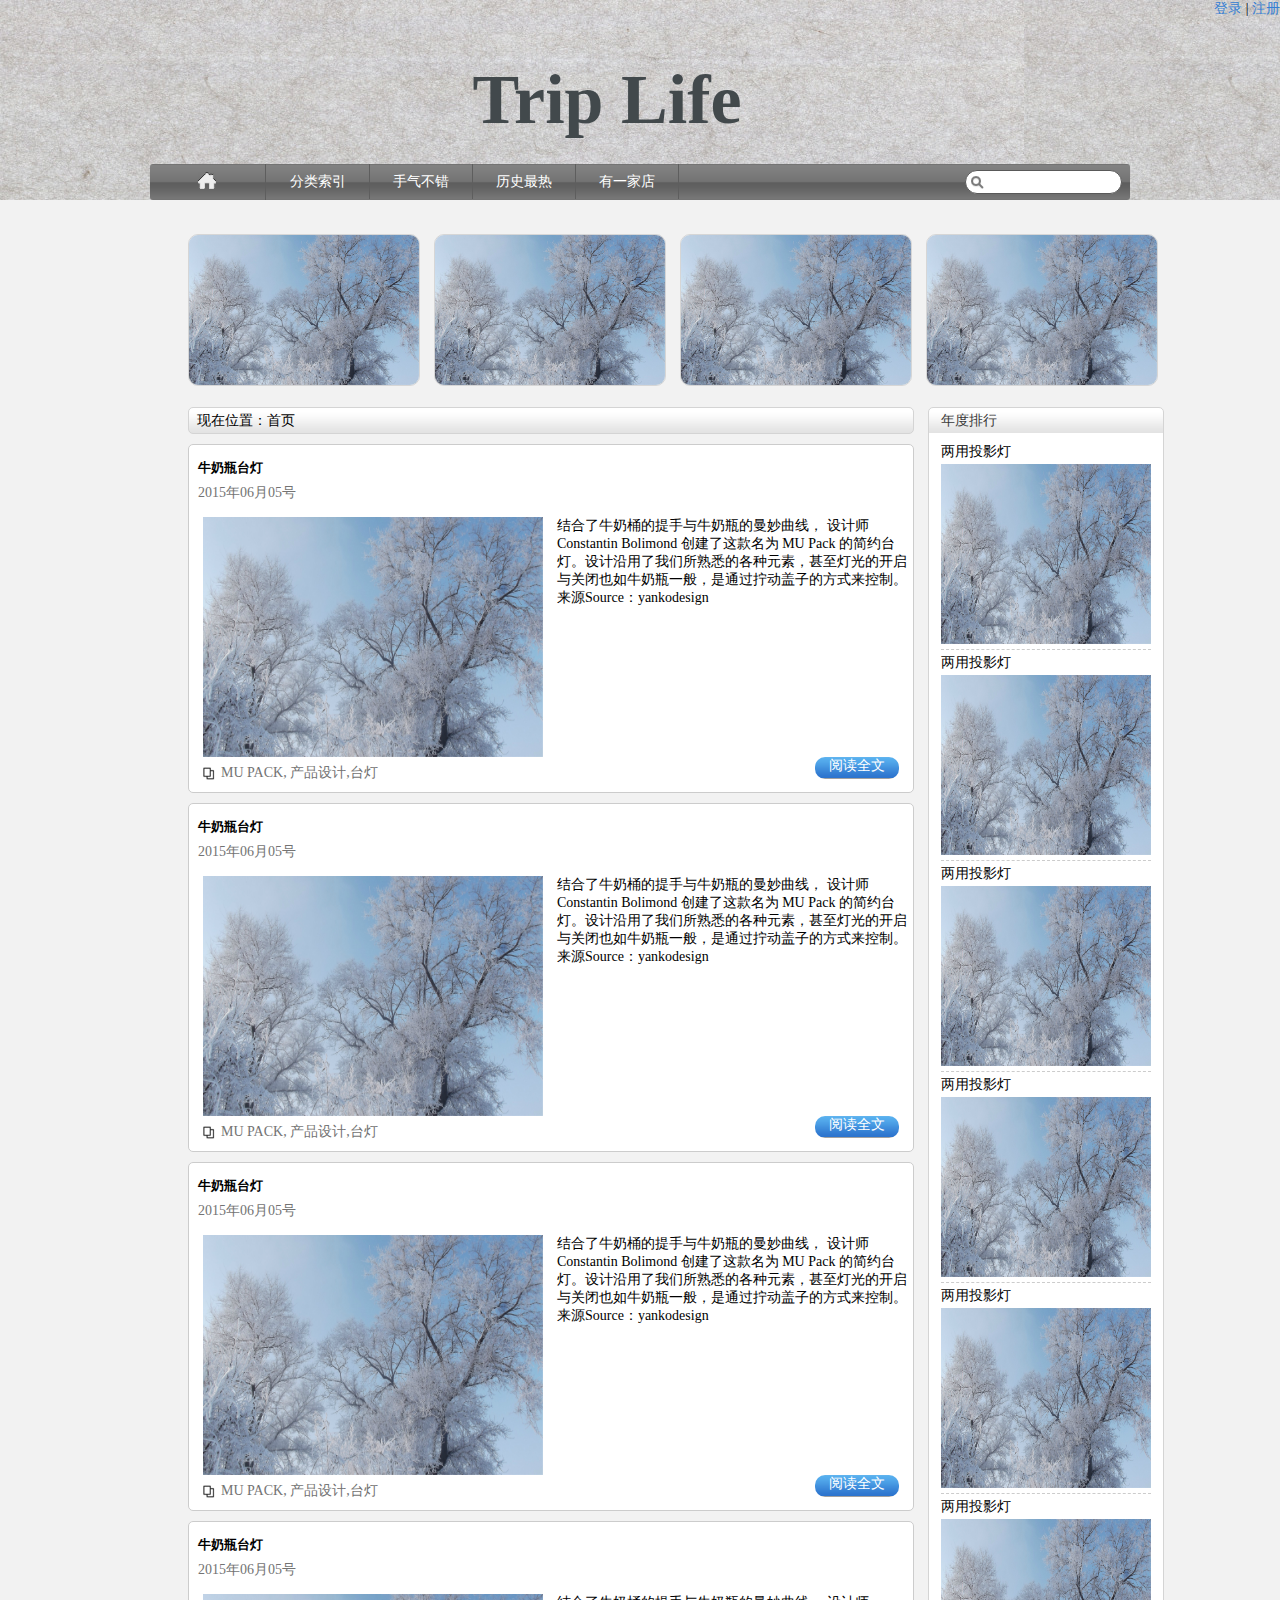
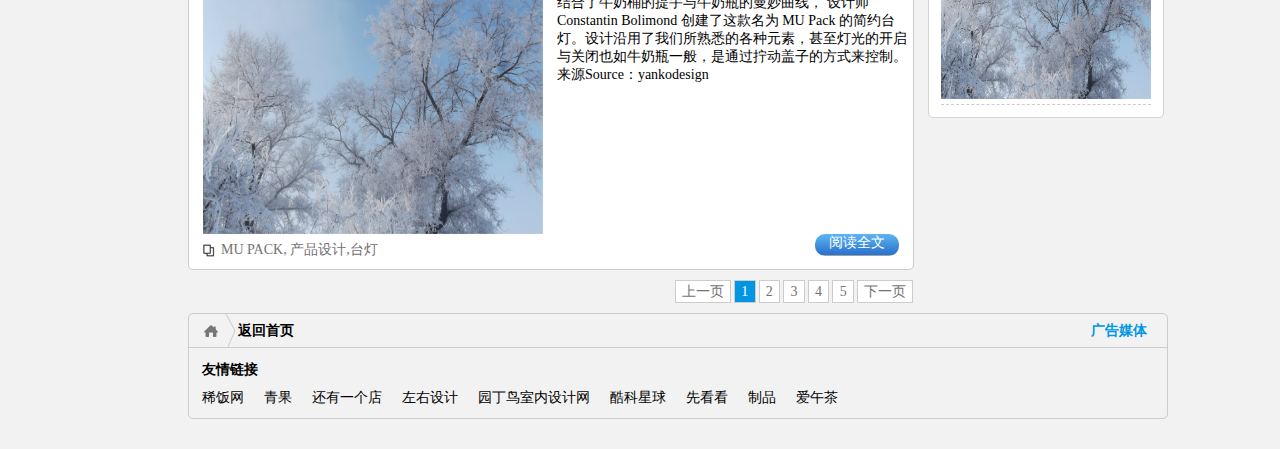
<file: index.html>
<!doctype html>
<html lang="en">
<head>
	<meta charset="UTF-8">
	<title>trip life</title>
	<link rel="stylesheet" href="css/style.css">
	<link rel="stylesheet" href="css/reset.css">
	<link rel="shortcut icon" href="img/trip life.ico">
	<script src="./js/downMenu.js"></script>
	<script>
		window.onload = function(){
			var oUl = document.getElementById('pagenavi');
			var aLi = oUl.getElementsByTagName('li');
			for(var i=1;i<aLi.length-1;i++){
				aLi[i].index = i;
				aLi[i].onclick = function(){
					for(var j=1;j<aLi.length-1;j++){
						aLi[j].innerHTML = '<a href="#">'+ j +'</a>';
						aLi[j].className = 'page-numbers';
					}
					this.innerHTML = this.index;
					aLi[this.index].className = 'page-numbers current';
				}
			}
		}
	</script>
</head>
<body>
	<div id="header">
		<div id="login_register" class="login_register">
			<a href="login.html">登录</a> |
			<a href="register.html">注册</a>
		</div>
		<h1>Trip Life</h1>
		<div class="banner">
			<div class="banner_first">
				<a href="index.html" ></a>
			</div>
			<ul id="banner_container">
				<li onmouseover="displaySubMenu(this)" onmouseout="hideSubMenu(this)" class="banner_container_li">
					<a class="banner_menu_pro" href="#">分类索引</a>
					<ul>
						<li onmouseover="displaySubMenu(this)" onmouseout="hideSubMenu(this)">
							<a href="">品质生活</a>
							<ul>
								<li><a href="#">美好家居</a></li>
								<li><a href="#">建筑大观</a></li>
								<li><a href="#">科技数码</a></li>
							</ul>
						</li>
						<li onmouseover="displaySubMenu(this)" onmouseout="hideSubMenu(this)">
							<a href="">设计美学</a>
							<ul style="top:32px">
								<li><a href="#">工业设计</a></li>
								<li><a href="#">平面设计</a></li>
								<li><a href="#">精美包装</a></li>
								<li><a href="#">创意广告</a></li>
							</ul>
						</li>
						<li onmouseover="displaySubMenu(this)" onmouseout="hideSubMenu(this)">
							<a href="">艺术创作</a>
							<ul style="top:64px">
								<li><a href="#">艺术作品</a></li>
								<li><a href="#">视觉影像</a></li>
							</ul>
						</li>
						<li><a href="">奇趣发现</a></li>
					</ul>
				</li>
				<li class="banner_container_li">
					<a href="#">手气不错</a>
				</li>
				<li class="banner_container_li">
					<a href="#">历史最热</a>
				</li>
				<li class="banner_container_li">
					<a href="#">有一家店</a>
				</li>
			</ul>
			<div class="banner_searcher">
				<form action="index.html" method="">
					<input type="text" id="search" class="form_style" name="search" />
					<input type="submit" id="go" value="" onclick="" />
				</form>
			</div>
		</div>
	</div>
	<ul id="hot_img">
		<li class="hot_img_contain" onmouseover="displaySubMenu(this)" onmouseout="hideSubMenu(this)">
			<a href="#">
				<img src="./img/hot_img1.jpeg" alt="" class="hot_img1">
			</a>
			<ul>
				<li>天凉好个秋</li>
			</ul>
		</li>
		<li class="hot_img_contain"  onmouseover="displaySubMenu(this)" onmouseout="hideSubMenu(this)">
			<a href="#">
				<img src="./img/hot_img1.jpeg" alt="" class="hot_img1">
			</a>
			<ul>
				<li>天凉好个秋</li>
			</ul>
		</li>
		<li class="hot_img_contain"  onmouseover="displaySubMenu(this)" onmouseout="hideSubMenu(this)">
			<a href="#">
				<img src="./img/hot_img1.jpeg" alt="" class="hot_img1">
			</a>
			<ul>
				<li>天凉好个秋</li>
			</ul>
		</li>
		<li class="hot_img_contain"  onmouseover="displaySubMenu(this)" onmouseout="hideSubMenu(this)">
			<a href="#">
				<img src="./img/hot_img1.jpeg" alt="" class="hot_img1">
			</a>
			<ul>
				<li>天凉好个秋</li>
			</ul>
		</li>
	</ul>
	<div id="wrap" class="clear">
		<div id="left_contain" class="clear">
			<div id="nav">
			现在位置：<a href="index.html">首页</a>
			</div>
			<ul id="container">
				<li>
					<h5>牛奶瓶台灯</h5>
					<span id="date">2015年06月05号</span>
					<div class="container_wrap">
						<a class="container_img">
							<img src="./img/hot_img1.jpeg" alt="">
						</a>
						<p>
						结合了牛奶桶的提手与牛奶瓶的曼妙曲线， 设计师 Constantin Bolimond 创建了这款名为 MU Pack 的简约台灯。设计沿用了我们所熟悉的各种元素，甚至灯光的开启与关闭也如牛奶瓶一般，是通过拧动盖子的方式来控制。 来源Source：yankodesign
						</p>
						<span>
							<a href="#">MU PACK</a>,
							<a href="#">产品设计</a>,<a href="">台灯</a>
						</span>
						<a href="tagPage.html" class="container_button">阅读全文</a>
					</div>
				</li>
				<li>
					<h5>牛奶瓶台灯</h5>
					<span id="date">2015年06月05号</span>
					<div class="container_wrap">
						<a class="container_img">
							<img src="./img/hot_img1.jpeg" alt="">
						</a>
						<p>
						结合了牛奶桶的提手与牛奶瓶的曼妙曲线， 设计师 Constantin Bolimond 创建了这款名为 MU Pack 的简约台灯。设计沿用了我们所熟悉的各种元素，甚至灯光的开启与关闭也如牛奶瓶一般，是通过拧动盖子的方式来控制。 来源Source：yankodesign
						</p>
						<span>
							<a href="#">MU PACK</a>,
							<a href="#">产品设计</a>,<a href="">台灯</a>
						</span>
						<a href="tagPage.html" class="container_button">阅读全文</a>
					</div>
				</li>
				<li>
					<h5>牛奶瓶台灯</h5>
					<span id="date">2015年06月05号</span>
					<div class="container_wrap">
						<a class="container_img">
							<img src="./img/hot_img1.jpeg" alt="">
						</a>
						<p>
						结合了牛奶桶的提手与牛奶瓶的曼妙曲线， 设计师 Constantin Bolimond 创建了这款名为 MU Pack 的简约台灯。设计沿用了我们所熟悉的各种元素，甚至灯光的开启与关闭也如牛奶瓶一般，是通过拧动盖子的方式来控制。 来源Source：yankodesign
						</p>
						<span>
							<a href="#">MU PACK</a>,
							<a href="#">产品设计</a>,<a href="">台灯</a>
						</span>
						<a href="tagPage.html" class="container_button">阅读全文</a>
					</div>
				</li>
				<li>
					<h5>牛奶瓶台灯</h5>
					<span id="date">2015年06月05号</span>
					<div class="container_wrap">
						<a class="container_img">
							<img src="./img/hot_img1.jpeg" alt="">
						</a>
						<p>
						结合了牛奶桶的提手与牛奶瓶的曼妙曲线， 设计师 Constantin Bolimond 创建了这款名为 MU Pack 的简约台灯。设计沿用了我们所熟悉的各种元素，甚至灯光的开启与关闭也如牛奶瓶一般，是通过拧动盖子的方式来控制。 来源Source：yankodesign
						</p>
						<span>
							<a href="#">MU PACK</a>,
							<a href="#">产品设计</a>,<a href="">台灯</a>
						</span>
						<a href="tagPage.html" class="container_button">阅读全文</a>
					</div>
				</li>	
			</ul>
			<ul class="pagenavi" id="pagenavi">
				<li><a href="#">上一页</a></li>
				<li class="page-numbers current">1</li>
				<li class="page-numbers"><a href="#">2</a></li>
				<li class="page-numbers"><a href="#">3</a></li>
				<li class="page-numbers"><a href="#">4</a></li>
				<li class="page-numbers"><a href="#">5</a></li>
				<li><a href="#">下一页</a>
				</li>
			</ul>
		</div>
		
		<div id="sidebar">
			<div class="sidebar_top">
				<h3>年度排行</h3>
				<ul>
					<li>
						<a href="">两用投影灯</a>
						<img src="./img/hot_img1.jpeg" alt="">
					</li>
					<li>
						<a href="">两用投影灯</a>
						<img src="./img/hot_img1.jpeg" alt="">
					</li>
					<li>
						<a href="">两用投影灯</a>
						<img src="./img/hot_img1.jpeg" alt="">
					</li>
					<li>
						<a href="">两用投影灯</a>
						<img src="./img/hot_img1.jpeg" alt="">
					</li>
					<li>
						<a href="">两用投影灯</a>
						<img src="./img/hot_img1.jpeg" alt="">
					</li>
					<li>
						<a href="">两用投影灯</a>
						<img src="./img/hot_img1.jpeg" alt="">
					</li>
				</ul>
			</div>
		</div>
	</div>
	<div id="footer">
		<div class="footer_top">
			<a href="index.html">返回首页</a>
			<a class="ad" href="#">广告媒体</a>
		</div>
		<div class="footer_middle">
			<h3>友情链接</h3>
			<ul>
				<li><a href="http://www.seefan.cn/">稀饭网</a></li>
				<li><a href="http://qng.im/">青果</a></li>
				<li><a href="http://hshsy.taobao.com/">还有一个店</a></li>
				<li><a href="http://www.hsh.name/">左右设计</a></li>
				<li><a href="http://www.ydniao.com/">园丁鸟室内设计网</a></li>
				<li><a href="http://coak.cn/">酷科星球</a></li>
				<li><a href="http://www.xiankankan.com/">先看看</a></li>
				<li><a href="http://www.xxlifexx.com/">制品</a></li>
				<li><a href="http://www.iwucha.com/">爱午茶</a></li>
			</ul>
		</div>
	</div>
</body>
</html>
</file>
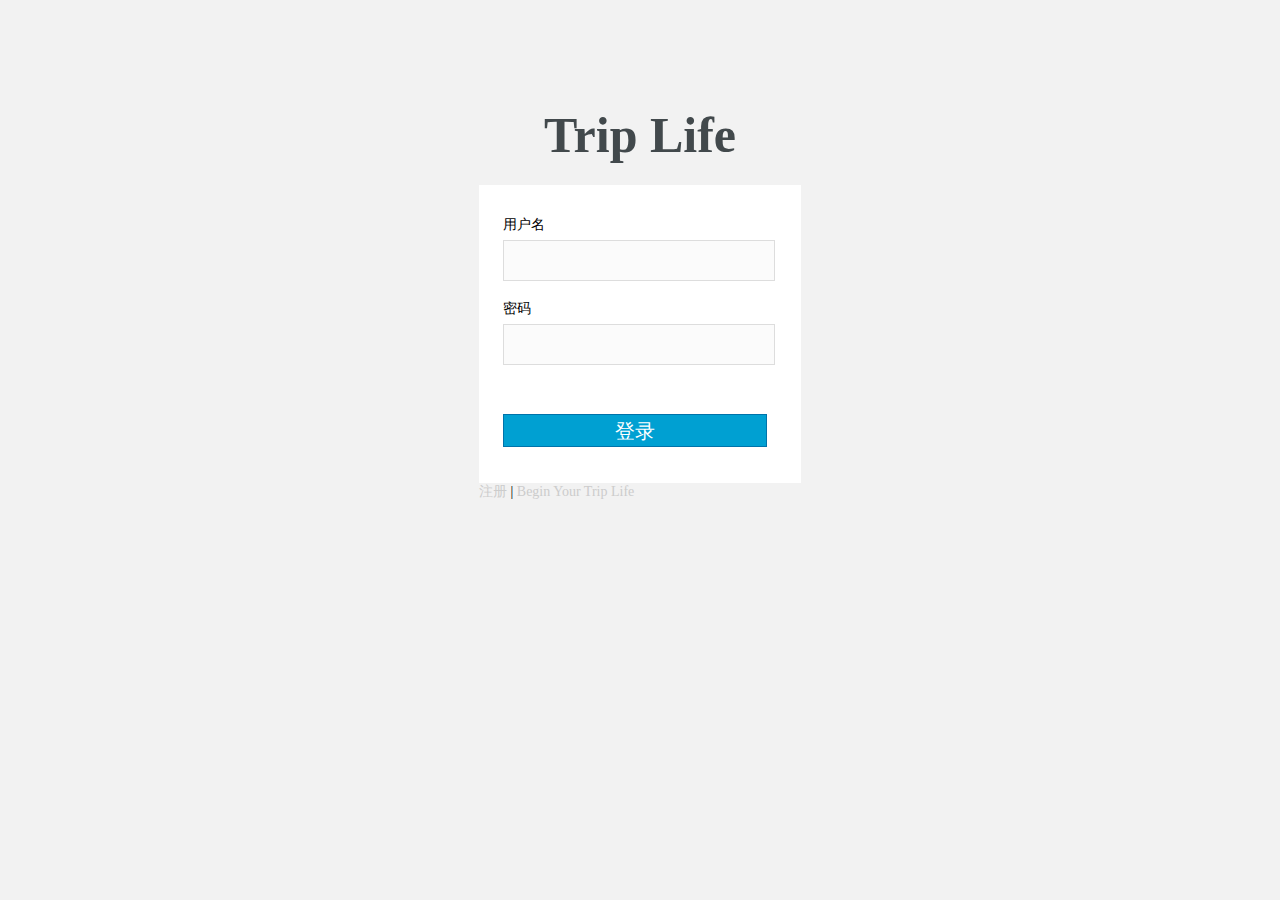
<file: login.html>
<!doctype html>
<html lang="en">
<head>
	<meta charset="UTF-8">
	<title>Trip Life>登录表单</title>
	<link rel="stylesheet" href="css/login.css">
	<link rel="stylesheet" href="css/reset.css">
</head>
<body>
	<div id="login">
		<h1>Trip Life</h1>
		<div class="login_form">
			<form action="" method="">
				<span>用户名</span>
				<input type="text" name="username" value size="20">
				<span>密码</span>
				<input type="password" name="password">
				<input class="submit" type="submit" value="登录" name="login">
			</form>
		</div>
		<div class="footer">
			<a href="register.html">注册</a> |
			<a href="index.html">Begin Your Trip Life</a>
		</div>
	</div>
</body>
</html>
</file>
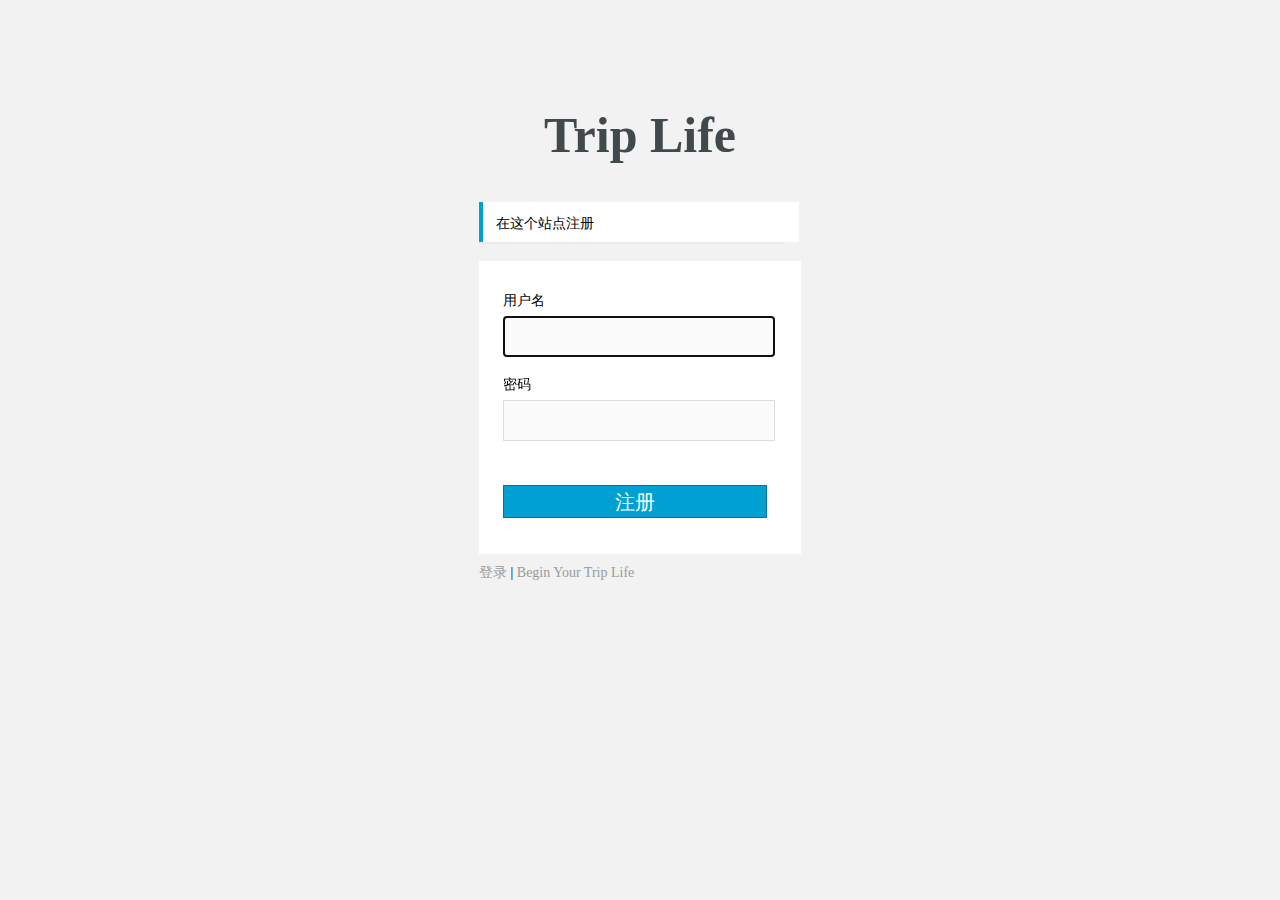
<file: register.html>
<!doctype html>
<html lang="en">
<head>
	<meta charset="UTF-8">
	<title>Trip Life>注册表单</title>
	<link rel="stylesheet" href="css/register.css">
	<link rel="stylesheet" href="css/reset.css">
	<script>
		window.onload = function(){
			var oDiv = document.getElementById('caption');
			var oSpan = oDiv.getElementsByTagName('span')[0];
			var aInput = document.getElementsByTagName('input');
			aInput[0].focus();
			aInput[2].onclick = function(){
				if(aInput[0].value == '' && aInput[1].value == ''){
					oSpan.innerHTML = "请输入用户名，密码";
					oSpan.style.color = 'red';
				}else if(aInput[0].value != '' && aInput[1].value == ''){
					oSpan.innerHTML = "请输入密码";
					oSpan.style.color = 'red';
				}else if(aInput[0].value == '' && aInput[1].value != ''){
					oSpan.innerHTML = "请输入用户名";
					oSpan.style.color = 'red';
				}
			}
		}
	</script>
</head>
<body>
	<div id="register">
		<h1>Trip Life</h1>
		<div id="caption">
			<span>在这个站点注册</span>
		</div>
		<div class="register_form">
			<form action="" method="">
				<span>用户名</span>
				<input type="text" name="username">
				<span>密码</span>
				<input type="password" name="password" />
				<input class="submit" type="button" value="注册" name="register" />
			</form>
		</div>
		<div class="footer">
			<a href="login.html">登录</a> |
			<a href="index.html">Begin Your Trip Life</a>
		</div>
	</div>
</body>
</html>
</file>
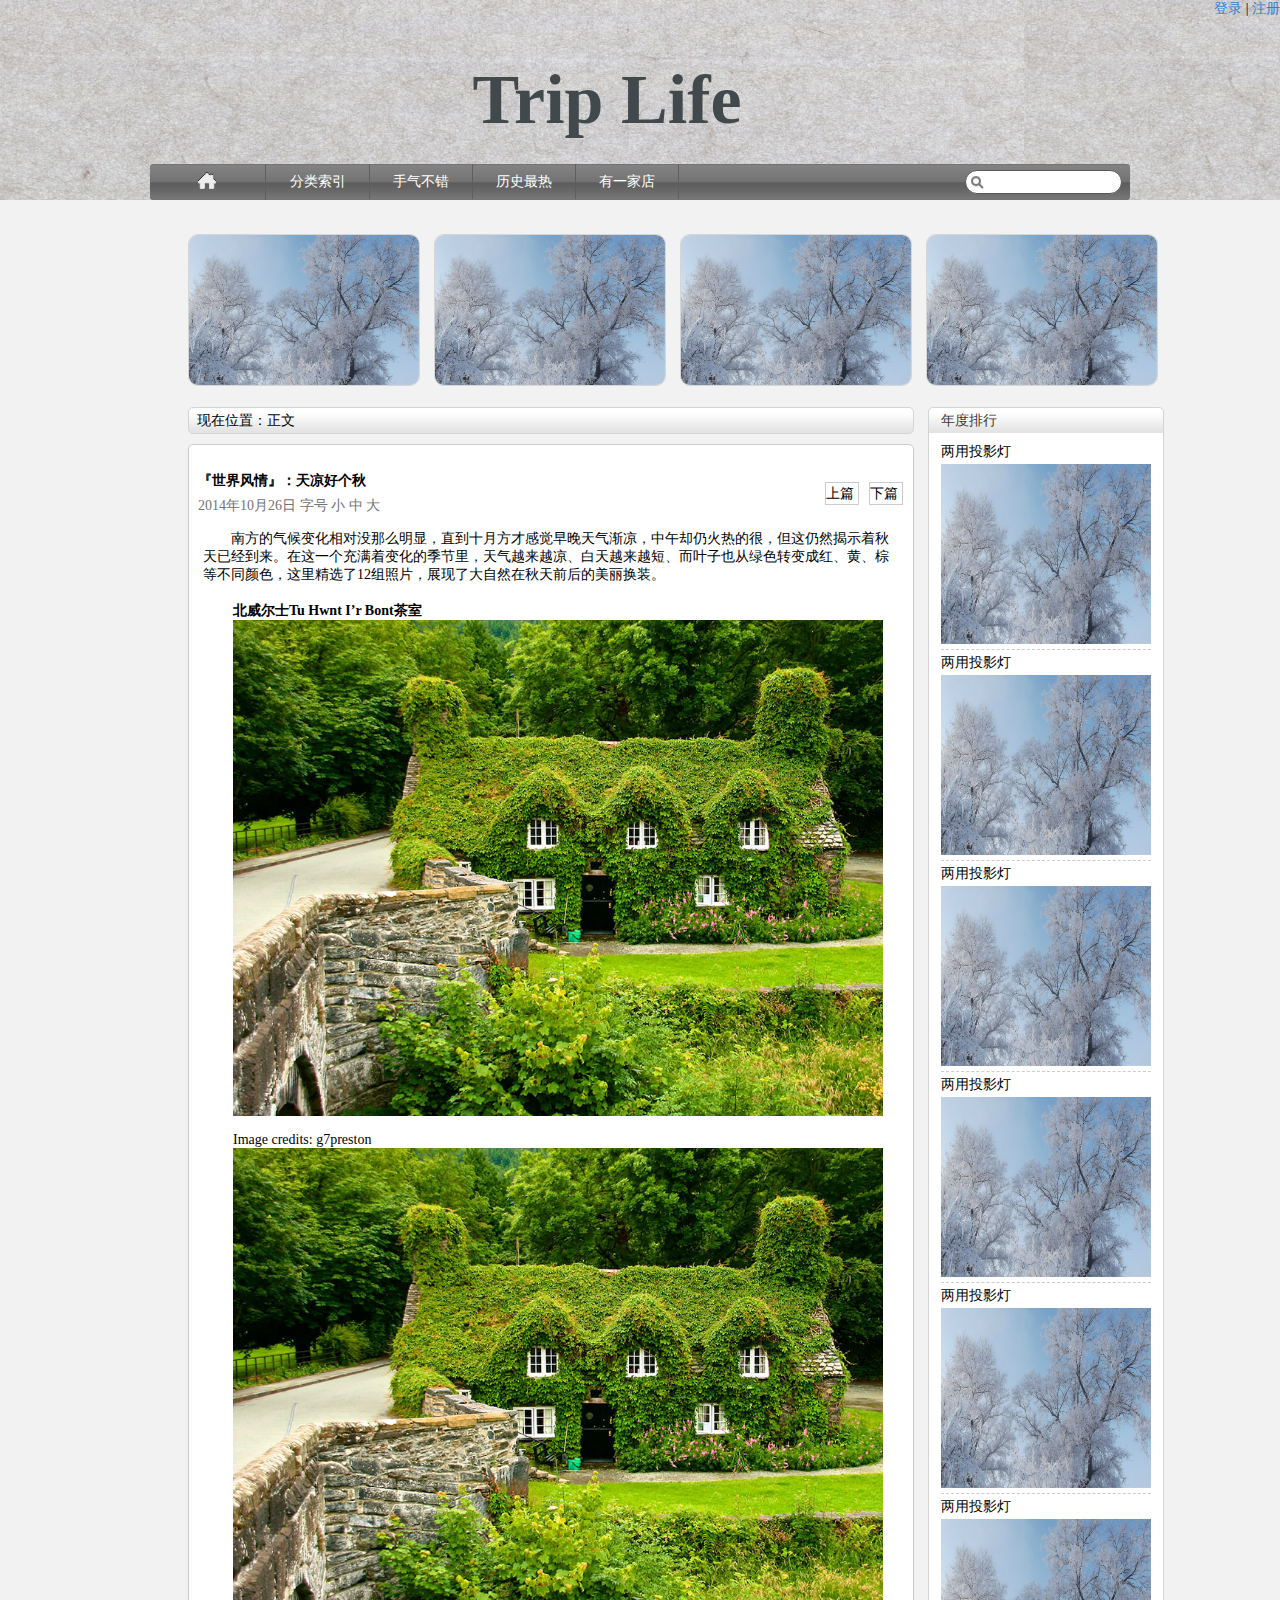
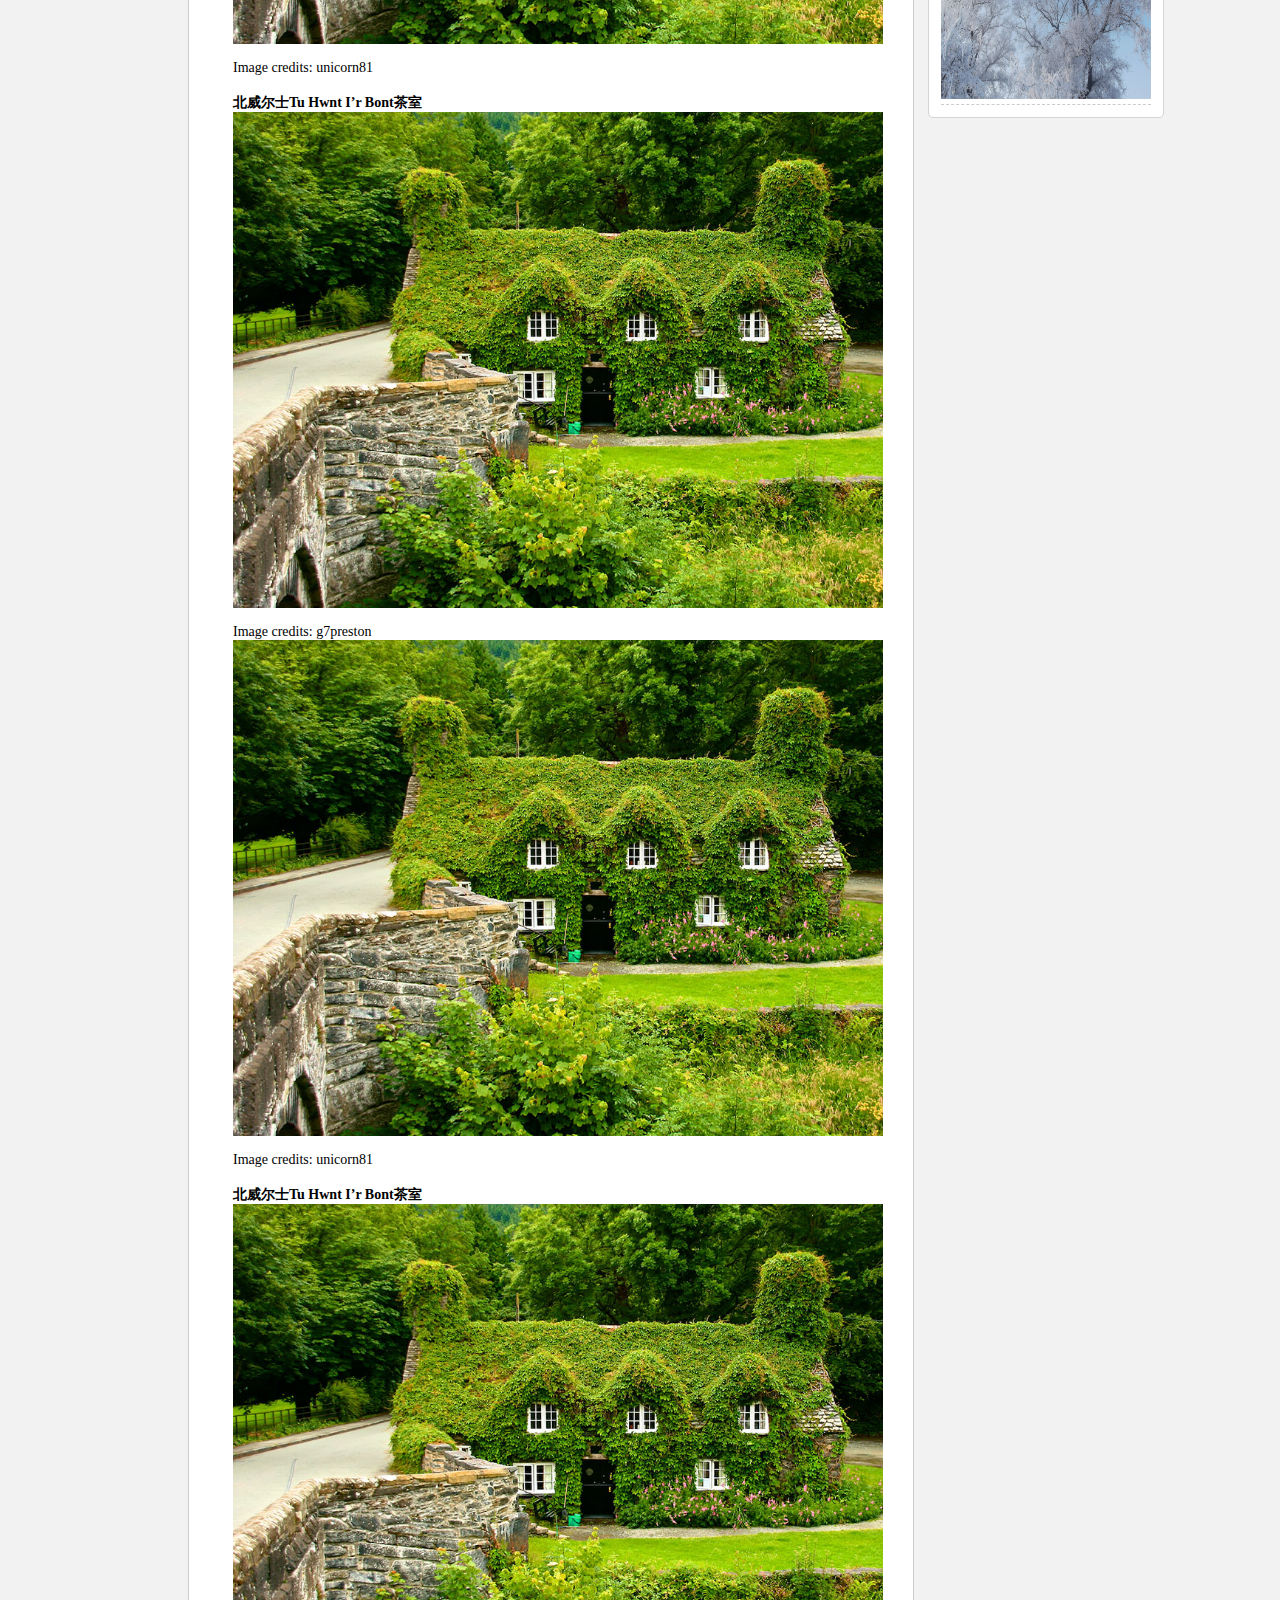
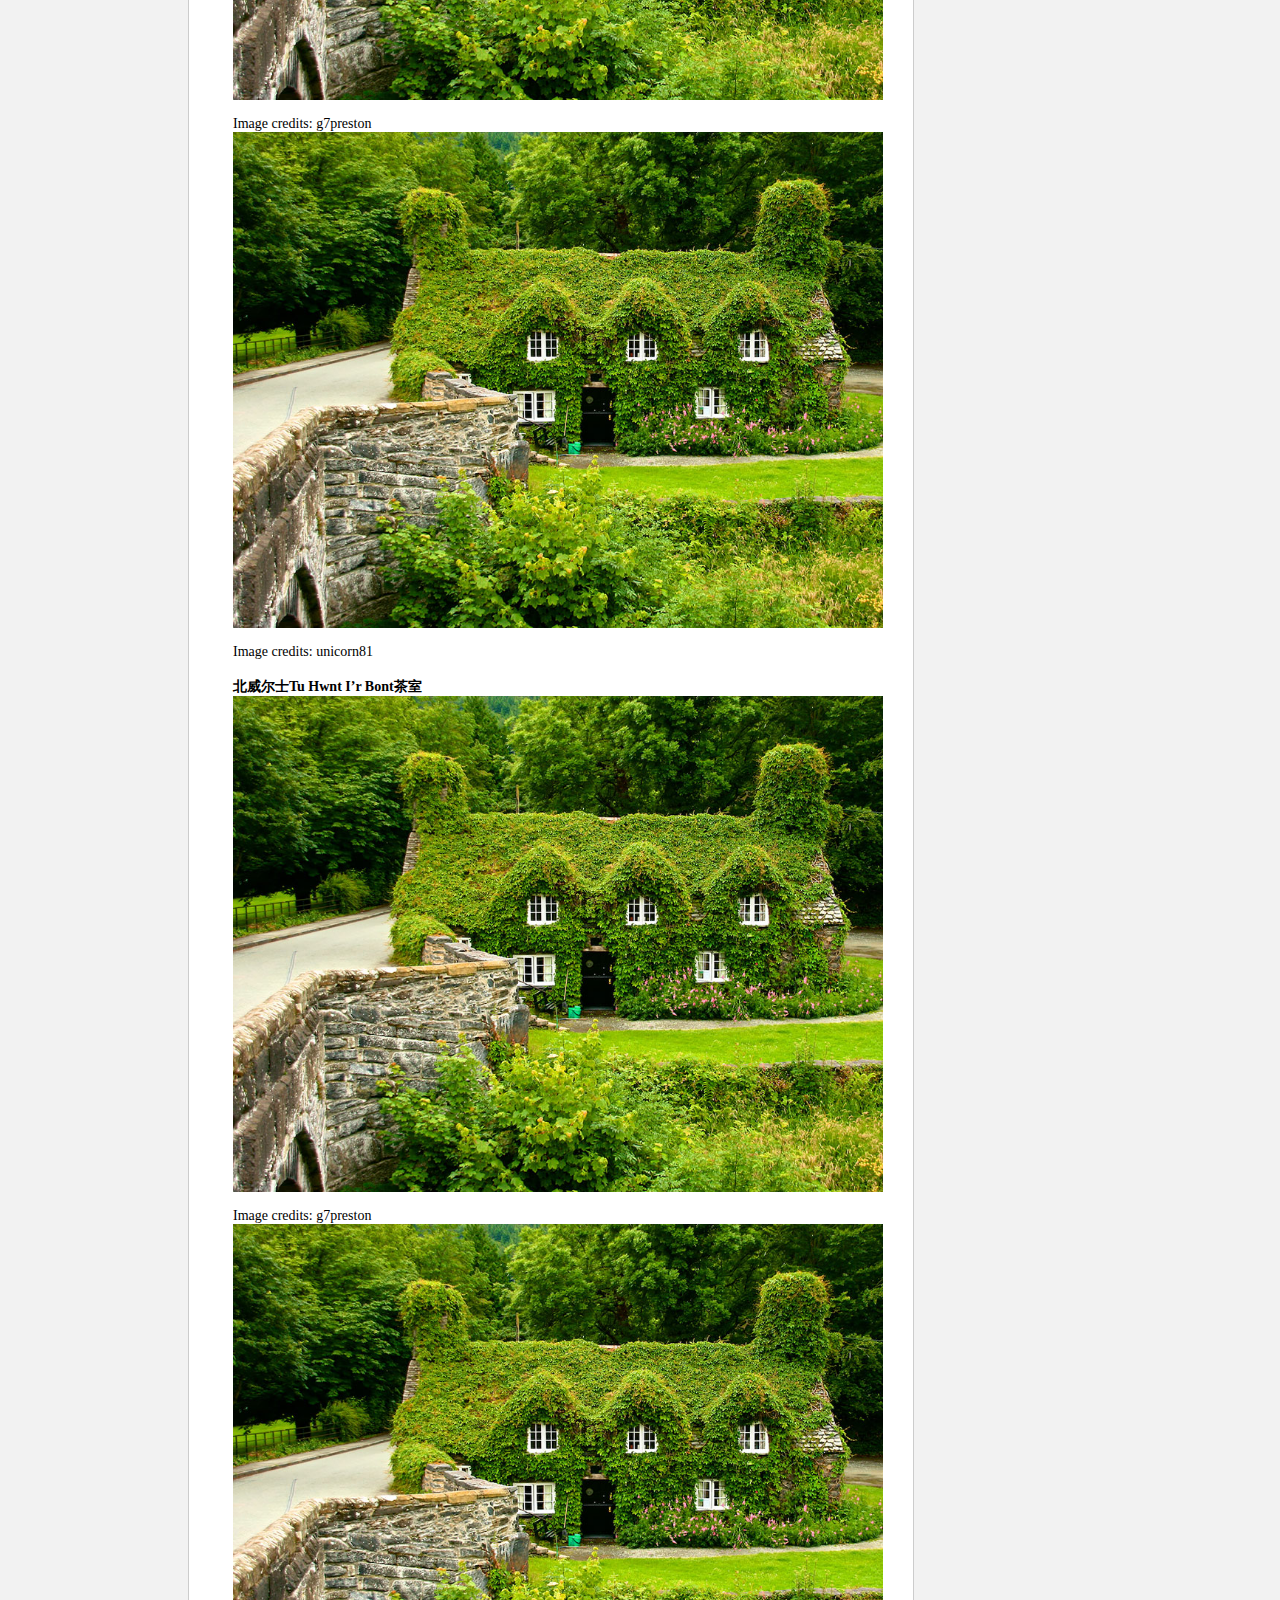
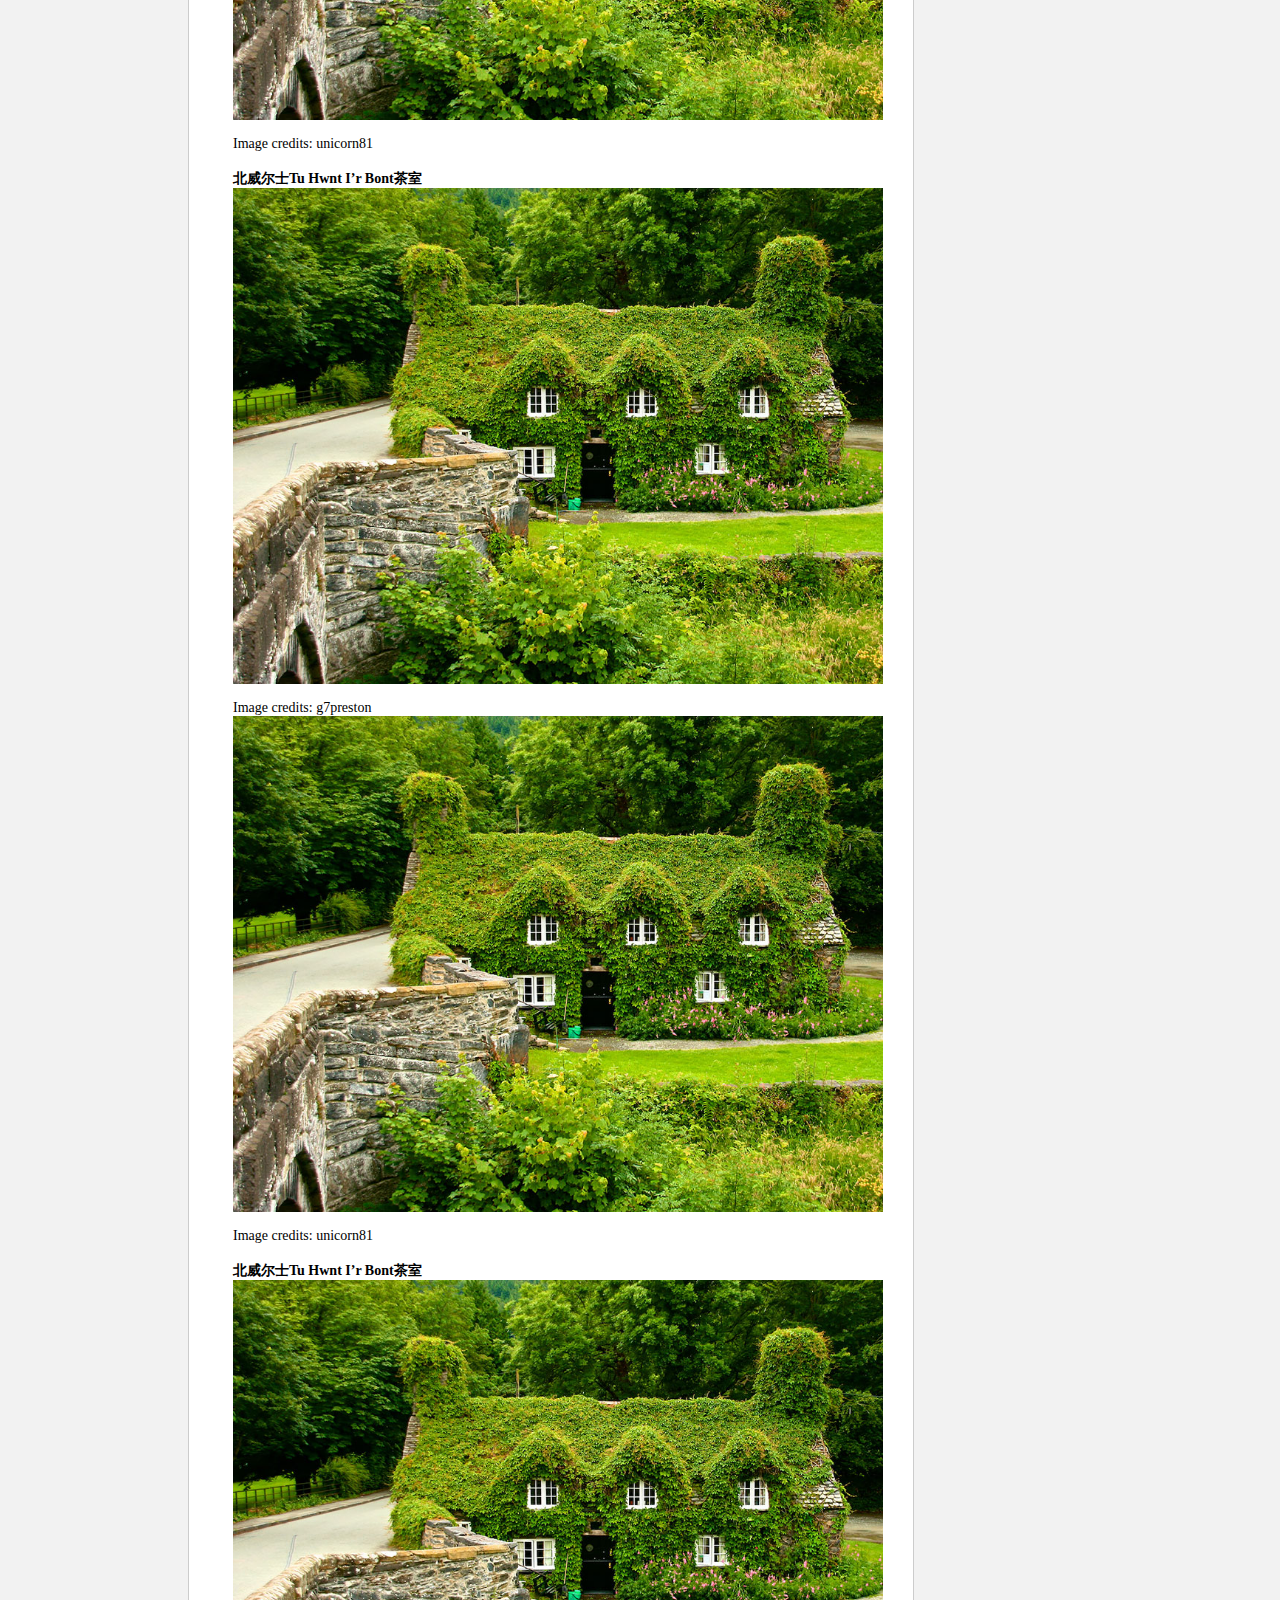
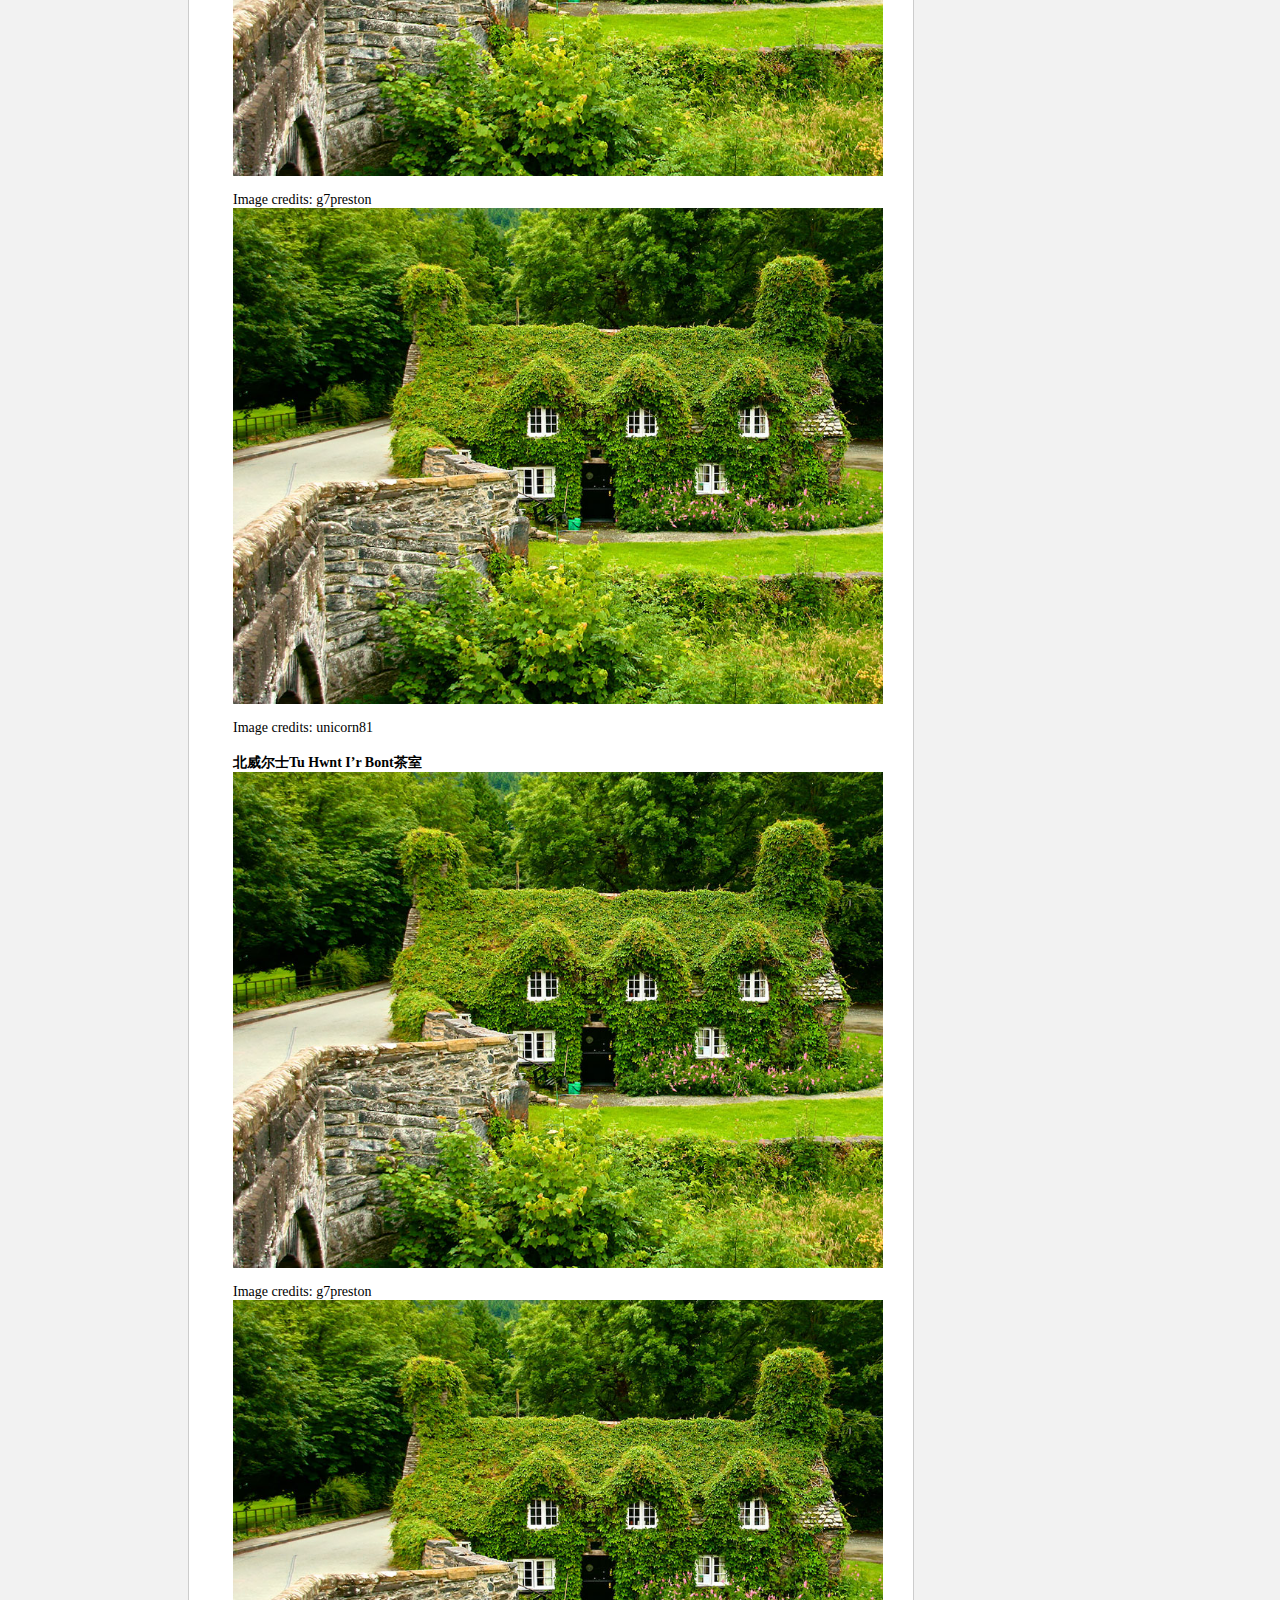
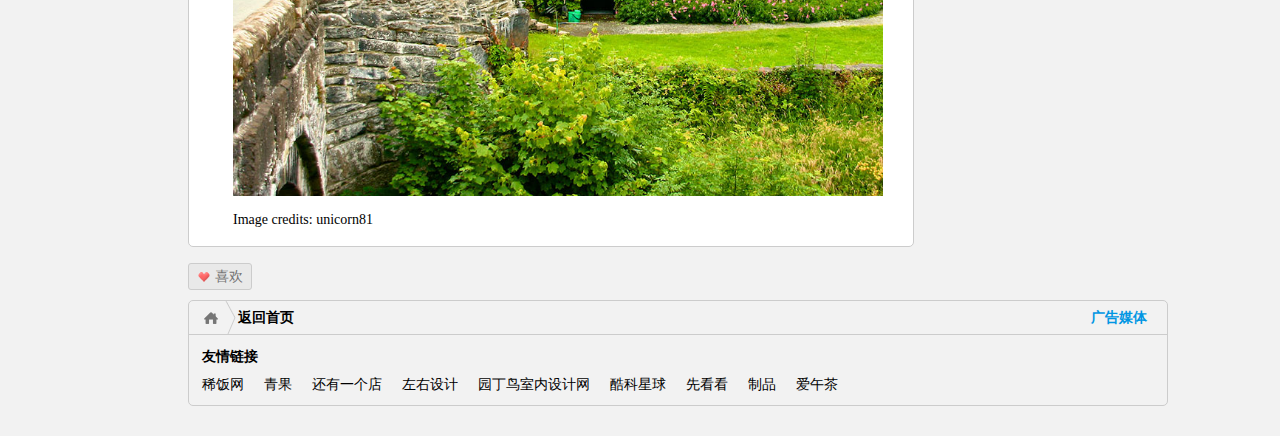
<file: tagPage.html>
<!doctype html>
<html lang="en">
<head>
	<meta charset="UTF-8">
	<title>trip life</title>
	<link rel="stylesheet" href="css/tagPage.css">
	<link rel="stylesheet" href="css/reset.css">
	<link rel="shortcut icon" href="img/trip life.ico">
	<script src="./js/fontSize.js"></script>
	<script src="./js/downMenu.js"></script>
	<script>
		window.onload = function(){
			var arr = ["喜欢","已喜欢"];
			var i = 1;
			var oA = document.getElementById('like_btn');
			
			oA.onclick = function() {
				this.innerHTML = arr[i%2];
				i++;

			}

		}
	</script>
</head>
<body>
	<div id="header">
		<div id="login_register" class="login_register">
			<a href="login.html">登录</a> |
			<a href="register.html">注册</a>
		</div>
		<h1>Trip Life</h1>
		<div class="banner">
			<div class="banner_first">
				<a href="index.html" ></a>
			</div>
			<ul id="banner_container">
				<li onmouseover="displaySubMenu(this)" onmouseout="hideSubMenu(this)" class="banner_container_li">
					<a class="banner_menu_pro" href="#">分类索引</a>
					<ul>
						<li onmouseover="displaySubMenu(this)" onmouseout="hideSubMenu(this)">
							<a href="">品质生活</a>
							<ul>
								<li><a href="#">美好家居</a></li>
								<li><a href="#">建筑大观</a></li>
								<li><a href="#">科技数码</a></li>
							</ul>
						</li>
						<li onmouseover="displaySubMenu(this)" onmouseout="hideSubMenu(this)">
							<a href="">设计美学</a>
							<ul style="top:32px">
								<li><a href="#">工业设计</a></li>
								<li><a href="#">平面设计</a></li>
								<li><a href="#">精美包装</a></li>
								<li><a href="#">创意广告</a></li>
							</ul>
						</li>
						<li onmouseover="displaySubMenu(this)" onmouseout="hideSubMenu(this)">
							<a href="">艺术创作</a>
							<ul style="top:64px">
								<li><a href="#">艺术作品</a></li>
								<li><a href="#">视觉影像</a></li>
							</ul>
						</li>
						<li><a href="">奇趣发现</a></li>
					</ul>
				</li>
				<li class="banner_container_li">
					<a href="#">手气不错</a>
				</li>
				<li class="banner_container_li">
					<a href="#">历史最热</a>
				</li>
				<li class="banner_container_li">
					<a href="#">有一家店</a>
				</li>
			</ul>
			<div class="banner_searcher">
				<form action="index.html" method="">
					<input type="text" id="search" class="form_style" name="search" />
					<input type="submit" id="go" value="" onclick="" />
				</form>
			</div>
		</div>
	</div>
	<ul id="hot_img">
		<li onmouseover="displaySubMenu(this)" onmouseout="hideSubMenu(this)">
			<a href="#">
				<img src="./img/hot_img1.jpeg" alt="" class="hot_img1">
			</a>
			<ul>
				<li>天凉好个秋</li>
			</ul>
		</li>
		<li onmouseover="displaySubMenu(this)" onmouseout="hideSubMenu(this)">
			<a href="#">
				<img src="./img/hot_img1.jpeg" alt="" class="hot_img1">
			</a>
			<ul>
				<li>天凉好个秋</li>
			</ul>
		</li>
		<li onmouseover="displaySubMenu(this)" onmouseout="hideSubMenu(this)">
			<a href="#">
				<img src="./img/hot_img1.jpeg" alt="" class="hot_img1">
			</a>
			<ul>
				<li>天凉好个秋</li>
			</ul>
		</li>
		<li onmouseover="displaySubMenu(this)" onmouseout="hideSubMenu(this)">
			<a href="#">
				<img src="./img/hot_img1.jpeg" alt="" class="hot_img1">
			</a>
			<ul>
				<li>天凉好个秋</li>
			</ul>
		</li>
	</ul>
	<div id="wrap" class="clear">
		<div id="left_contain" class="clear">
			<div id="nav">
			现在位置：<a href="index.html">正文</a>
			</div>
			<ul id="container">
				<li class="tagPage_li">
					<h5>『世界风情』：天凉好个秋</h5>
					<a href="#" class="page_change">下篇</a>
					<a href="#" class="page_change">上篇</a>
					<span id="date">2014年10月26日</span>
					<span>字号</span>
					<a href="#" onclick="smallSize()">小</a>
					<a href="#" onclick="middleSize()">中</a>
					<a href="#" onclick="bigSize()">大</a>
					<div class="container_wrap">
						<p>
						南方的气候变化相对没那么明显，直到十月方才感觉早晚天气渐凉，中午却仍火热的很，但这仍然揭示着秋天已经到来。在这一个充满着变化的季节里，天气越来越凉、白天越来越短、而叶子也从绿色转变成红、黄、棕等不同颜色，这里精选了12组照片，展现了大自然在秋天前后的美丽换装。
						</p>
						<ul>
							<li>
								<strong>北威尔士Tu Hwnt I’r Bont茶室</strong>
								<img src="./img/tagPage_contain1.jpg" alt="">
								Image credits: g7preston
								<img src="./img/tagPage_contain1.jpg" alt="">
								<span>Image credits: unicorn81</span>
							</li>
							<li>
								<strong>北威尔士Tu Hwnt I’r Bont茶室</strong>
								<img src="./img/tagPage_contain1.jpg" alt="">
								Image credits: g7preston
								<img src="./img/tagPage_contain1.jpg" alt="">
								<span>Image credits: unicorn81</span>
							</li><li>
								<strong>北威尔士Tu Hwnt I’r Bont茶室</strong>
								<img src="./img/tagPage_contain1.jpg" alt="">
								Image credits: g7preston
								<img src="./img/tagPage_contain1.jpg" alt="">
								<span>Image credits: unicorn81</span>
							</li><li>
								<strong>北威尔士Tu Hwnt I’r Bont茶室</strong>
								<img src="./img/tagPage_contain1.jpg" alt="">
								Image credits: g7preston
								<img src="./img/tagPage_contain1.jpg" alt="">
								<span>Image credits: unicorn81</span>
							</li><li>
								<strong>北威尔士Tu Hwnt I’r Bont茶室</strong>
								<img src="./img/tagPage_contain1.jpg" alt="">
								Image credits: g7preston
								<img src="./img/tagPage_contain1.jpg" alt="">
								<span>Image credits: unicorn81</span>
							</li><li>
								<strong>北威尔士Tu Hwnt I’r Bont茶室</strong>
								<img src="./img/tagPage_contain1.jpg" alt="">
								Image credits: g7preston
								<img src="./img/tagPage_contain1.jpg" alt="">
								<span>Image credits: unicorn81</span>
							</li><li>
								<strong>北威尔士Tu Hwnt I’r Bont茶室</strong>
								<img src="./img/tagPage_contain1.jpg" alt="">
								Image credits: g7preston
								<img src="./img/tagPage_contain1.jpg" alt="">
								<span>Image credits: unicorn81</span>
							</li>
						</ul>
				</div>
				</li>
				<a href="javascript:;" class="like_btn" id="like_btn">喜欢</a>
			</ul>
			
		</div>
		
		<div id="sidebar">
			<div class="sidebar_top">
				<h3>年度排行</h3>
				<ul>
					<li>
						<a href="">两用投影灯</a>
						<img src="./img/hot_img1.jpeg" alt="">
					</li>
					<li>
						<a href="">两用投影灯</a>
						<img src="./img/hot_img1.jpeg" alt="">
					</li>
					<li>
						<a href="">两用投影灯</a>
						<img src="./img/hot_img1.jpeg" alt="">
					</li>
					<li>
						<a href="">两用投影灯</a>
						<img src="./img/hot_img1.jpeg" alt="">
					</li>
					<li>
						<a href="">两用投影灯</a>
						<img src="./img/hot_img1.jpeg" alt="">
					</li>
					<li>
						<a href="">两用投影灯</a>
						<img src="./img/hot_img1.jpeg" alt="">
					</li>
				</ul>
			</div>
		</div>
	</div>
	<div id="footer">
		<div class="footer_top">
			<a href="index.html">返回首页</a>
			<a class="ad" href="#">广告媒体</a>
		</div>
		<div class="footer_middle">
			<h3>友情链接</h3>
			<ul>
				<li><a href="http://www.seefan.cn/">稀饭网</a></li>
				<li><a href="http://qng.im/">青果</a></li>
				<li><a href="http://hshsy.taobao.com/">还有一个店</a></li>
				<li><a href="http://www.hsh.name/">左右设计</a></li>
				<li><a href="http://www.ydniao.com/">园丁鸟室内设计网</a></li>
				<li><a href="http://coak.cn/">酷科星球</a></li>
				<li><a href="http://www.xiankankan.com/">先看看</a></li>
				<li><a href="http://www.xxlifexx.com/">制品</a></li>
				<li><a href="http://www.iwucha.com/">爱午茶</a></li>
			</ul>
		</div>
	</div>
</body>
</html>
</file>
<file: css/style.css>
/* 页面样式 */
input{
	outline: none;
}
body{
	font-size:14px;
	font-family: "微软雅黑";
	background: #f2f2f2;
}

#header{
	height:200px;
	background: url(../img/header.jpg);
	position: relative;
}
.login_register{
	float: right;
}
.login_register a{
	color:#347ed3;
}
.login_register a:hover{
	color:green;
}
h1{
	font-size: 70px;
	text-align: center;
	line-height: 200px;
	color:#42494c; 
}
.banner{
	border-radius: 3px;
	background: url(../img/banner_background.png)repeat-x;
	width:980px;
	height:36px;
	margin:-36px auto;
	position: relative;
}
.banner_first a{
	display: block;
	border-right: 1px solid #5e5e5e;
	width: 115px;
	height:36px;
	background: url(../img/banner_img.png)no-repeat 48px 8px;
}
.banner_first a:hover{
	background: url(../img/banner_img2.png)repeat-x;	
}
#banner_container {
	z-index:1;
	position: absolute;
	left:117px;
	top:0px;
	width: 450px;
}
#banner_container li{
	position: relative;
}
.banner_container_li{
	border-bottom:1px solid #747474;
	float: left;
	text-align: center;
}
#banner_container .banner_container_li a{
	width: 102px;
	float: left;
	border-width: 0 1px 0 0;
	border-right: 1px solid #5e5e5e;
	line-height: 35px;
	text-align: center;
}
#banner_container a{
	color:#fff;
}
#banner_container a:hover{
	background: url(../img/banner_background_hover.png);
}

.banner_container_li ul{
	width: 125px;
 	position: absolute;
 	top:36px;
 	left:-2px;
 	display: none;
 }
#banner_container .banner_container_li li a{
 	display: block;
 	width: 125px;
 	height:30px;
 	line-height: 30px;
 	text-align: left;
 	padding-left: 25px;
 	background: #6d6d6d;
 	border-width: 1px 0 1px 0;
 	border-top: 1px solid #989898;
 	border-bottom: 1px solid #343434;
 	opacity:0.9;
 }
 #banner_container .banner_container_li li a:hover{
 	background:#313131;
 }
 #banner_container .banner_container_li ul li ul{
 	position: absolute;
 	left:150px;
 	top:0px;
 }
.banner_searcher{
	float: right;
	position: relative;
	right:8px;
	top:-30px;
}
.banner_searcher .form_style{
	width: 137px;
	height:22px;
	padding-left: 18px;
	border-radius: 12px;
	border:1px solid #595959;
}
.banner_searcher #go{
	display: block;
	width: 13px;
	height:13px;
	border:none;
	position: absolute;
	left:6px;
	top:6px;
	background: url(../img/banner_search_icon.png);
}

#hot_img{
	float: left;
	margin: 10px 0px 10px 188px;
}
#hot_img li{
	float:left;
	position: relative;
	margin-right: 14px;
}
#hot_img .hot_img1{
	height:150px;
	width: 230px;
	border-radius: 10px;
	border:1px solid #d6d6d6;
}
#hot_img li ul{
	display: inline-block;
	width: 230px;
	height:35px;
	position: absolute;
	left:1px;
	bottom:0;
	border-radius:10px;
	background:#000;
	opacity: 0.4;
	text-align: center;
	display: none;
}
#hot_img li ul li{
	padding-left:70px;
	color:#fff;
	line-height: 35px;

}
#wrap{
	margin-top: 11px;
	float: left;
	margin-left: 188px;
}
#nav{
	width: 724px;
	height:25px;
	line-height: 25px;
	text-indent: 8px;
	border:1px solid #d4d4d4;
	border-radius: 5px;
	float: left;
	background: url(../img/nav_bg_img.png)repeat-x;
}
#nav a{
	color: #000;
}
#nav a:hover{
	color:#0196e3;
}
#container{
	float: left;
	margin-top: 10px;
}
#container li{
	width:724px;
	height:347px;
	margin-bottom: 10px;
	border:1px solid #ccc;
	border-radius: 5px;
	background: #fff;
}
#container li h5{
	width: 200px;
	font-size: 13px;
	margin-top:7px;
	margin-left: 9px;
	height:32px;
	line-height: 32px;
}
#container .page_button{
	width: 32px;
	border:1px solid #ccc;
	margin-right: 10px;
	margin-top: -15px;
	float: right;
	color:#000;
}
#container .page_button:hover{
	color:#1757a7;
	display: none;
}
#container li #date{
	margin-left: 9px;
	color:#737373;
}
#container span,a{
	color:#737373;;
}
#container a:hover{
	color:#0a3ce3;
}
#container .container_wrap{
	margin-top: 15px;
	margin-left: 14px;
}
#container .container_img{
	float: left;
}
#container .container_wrap img{
	width: 340px;
	height:240px;
}
#container .container_wrap a:hover{
	opacity: 0.5;
}
#container .container_wrap p{
	float: left;
	width: 350px;
	height:240px;
	margin-left: 14px;
}
#container .container_wrap span{
	background: url(../img/container_sign.png)no-repeat 0px 3px;
	padding-left: 18px;
	float: left;
	margin-top: 7px;
	color:#737373;
}
#container .container_wrap span a{
	color:#737373;
}
#container .container_button{
	display: block;
	width: 84px;
	height:22px;
	border-radius: 10px;
	text-align: center;
	color:#fff;
	background: url(../img/container_button_bg.png);
	float:right;
	margin-right: 14px;
}
#container .container_button:hover{
	background: url(../img/container_button_hover.png)repeat-x;
	color:#393939;
}

#left_contain{
	float: left;
	width: 728px;
}
#pagenavi{
	float: right;
}
#pagenavi li,.page-numbers{
	float: left;
	margin-right: 3px;
	height:21px;
	line-height: 21px;
	border:1px solid #ccc;
	background-color:#fff;
	text-align: center;
}
#pagenavi .page-numbers{
	width: 19.625px;
}
#pagenavi a{
	padding: 1px 6px;
	
}
#pagenavi a:hover{
	color: #fff;
	background: #0196e3;
}
#pagenavi .current{
	color:#fff;
	background: #0196e3;
}
.clear:after{
	content="";
	display: block;
	clear:both;
}
#sidebar{
	float: left;
	margin-left: 12px;
}
#sidebar .sidebar_top{
	border:1px solid #d4d4d4;
	border-radius: 5px;
	background: url(../img/nav_bg_img.png)repeat-x;
	background-color: #fff;
}
#sidebar h3{
	height:25px;
	line-height: 25px;
	font-size: 14px;
	font-weight: normal;
	padding-left: 12px;
	color:#393939;
}
#sidebar .sidebar_top ul{
	padding:6px 12px 12px 12px;
}
#sidebar .sidebar_top ul li{
	width: 210px;
	height: 210px;
	line-height: 25px;
	border-bottom: 1px dashed #ccc;
}
#sidebar .sidebar_top ul li a{
	color:#000;
} 
#sidebar .sidebar_top ul li a:hover{
	color:#0196e3;
} 
#sidebar .sidebar_top ul li img{
	width: 210px;
	height:180px;
}
#footer{
	margin:10px 0 30px 188px;
	margin-top: 10px;
	margin-left: 188px;
	float: left;
	width: 978px;
	border:1px solid #ccc;
	border-radius: 5px;
	background: url(../img/footer_bg.png)no-repeat 15px 0px;
}
#footer .footer_top{
	height:33px;
	border-bottom: 1px solid #ccc;
}
#footer .footer_top a{
	font-weight: bold;
	line-height: 33px;
	padding-left: 49px;
	color:#000;
}
#footer .footer_top .ad{
	float: right;
	color:#0196e3;
	margin-right: 20px;
}
#footer .footer_top .ad:hover{
	color:#000;
}
#footer a:hover{
	color:#0196e3;
}
#footer .footer_middle{
	height:44px;
	padding:13px;
}
#footer .footer_middle h3{
	font-size: 14px;
}  
#footer .footer_middle li{
	float: left;
	margin-top: 10px;
	margin-right: 20px;
}
#footer .footer_middle a{
	color:#000;
}
</file>
<file: css/login.css>
body{
	font-size:14px;
	font-family: "微软雅黑";
	background: #f2f2f2;
}
#login{
	width: 322px;
	margin:85px auto;
}
h1{
	font-size: 50px;
	text-align: center;
	color:#42494c;
	line-height: 100px; 
}

#login .login_form{
	height:267px;
	padding-top: 31px;
	background-color: #fff;
}
#login input{
	width: 264px;
	height:33px;
	background:#fbfbfb;
	border:1px solid #ddd;
	font-size: 20px;
	padding:3px;
	margin:6px 24px 19px 24px;
}
#login .login_form span{
	color:777;
	display: block;
	margin-left: 24px;
}
#login .submit{
	margin-top: 30px;
	font-family: "微软雅黑";
	background:#00a0d2;
	border:1px solid #0073aa;
	color:#fff;
	cursor:pointer;
}
#login .footer a{
	color:#ccc;
}
</file>
<file: css/register.css>
body{
	font-size:14px;
	font-family: "微软雅黑";
	background: #f2f2f2;
}
#register{
	width: 322px;
	margin:85px auto;
}
h1{
	font-size: 50px;
	text-align: center;
	color:#42494c;
	line-height: 100px; 
}
#register #caption{
	width: 303px;
	margin:17px 0px;
	border-bottom: 2px solid #eaeaea;
	border-right: 1px solid #e5e5e5;
}
#register #caption span{
	display: block;
	width: 303px;
	height:40px;
	line-height: 43px;
	padding-left: 17px;
	background:url(../img/login_caption_bg.png)no-repeat;
	background-color: #fff;
}
#register .register_form{
	height:262px;
	padding-top: 31px;
	background-color: #fff;
}
#register input{
	width: 264px;
	height:33px;
	background:#fbfbfb;
	border:1px solid #ddd;
	font-size: 20px;
	padding:3px;
	margin:6px 24px 19px 24px;
}
#register .register_form span{
	color:777;
	display: block;
	margin-left: 24px;
}
#register .submit{
	margin-top: 25px;
	font-family: "微软雅黑";
	background:#00a0d2;
	border:1px solid #0073aa;
	color:#fff;
	cursor:pointer;
}
#register .footer{
	margin-top: 10px;
}
#register .footer a{
	color:#999;
}
</file>
<file: css/tagPage.css>
/* 页面样式 */
input{
	outline: none;
}
body{
	font-size:14px;
	font-family: "微软雅黑";
	background: #f2f2f2;
}

#header{
	height:200px;
	background: url(../img/header.jpg);
	position: relative;
}
.login_register{
	float: right;
}
.login_register a{
	color:#347ed3;
}
.login_register a:hover{
	color:green;
}
h1{
	font-size: 70px;
	text-align: center;
	line-height: 200px;
	color:#42494c; 
}
.banner{
	border-radius: 3px;
	background: url(../img/banner_background.png)repeat-x;
	width:980px;
	height:36px;
	margin:-36px auto;
	position: relative;
}
.banner_first a{
	display: block;
	border-right: 1px solid #5e5e5e;
	width: 115px;
	height:36px;
	background: url(../img/banner_img.png)no-repeat 48px 8px;
}
.banner_first a:hover{
	background: url(../img/banner_img2.png)repeat-x;	
}
#banner_container {
	z-index:1;
	position: absolute;
	left:117px;
	top:0px;
	width: 450px;
}
#banner_container li{
	position: relative;
}
.banner_container_li{
	border-bottom:1px solid #747474;
	float: left;
	text-align: center;
}
#banner_container .banner_container_li a{
	width: 102px;
	float: left;
	border-width: 0 1px 0 0;
	border-right: 1px solid #5e5e5e;
	line-height: 35px;
	text-align: center;
}
#banner_container a{
	color:#fff;
}
#banner_container a:hover{
	background: url(../img/banner_background_hover.png);
}

.banner_container_li ul{
	width: 125px;
 	position: absolute;
 	top:36px;
 	left:-2px;
 	display: none;
 }
#banner_container .banner_container_li li a{
 	display: block;
 	width: 125px;
 	height:30px;
 	line-height: 30px;
 	text-align: left;
 	padding-left: 25px;
 	background: #6d6d6d;
 	border-width: 1px 0 1px 0;
 	border-top: 1px solid #989898;
 	border-bottom: 1px solid #343434;
 	opacity:0.9;
 }
 #banner_container .banner_container_li li a:hover{
 	background:#313131;
 }
 #banner_container .banner_container_li ul li ul{
 	position: absolute;
 	left:150px;
 	top:0px;
 }
.banner_searcher{
	float: right;
	position: relative;
	right:8px;
	top:-30px;
}
.banner_searcher .form_style{
	width: 137px;
	height:22px;
	padding-left: 18px;
	border-radius: 12px;
	border:1px solid #595959;
}
.banner_searcher #go{
	display: block;
	width: 13px;
	height:13px;
	border:none;
	position: absolute;
	left:6px;
	top:6px;
	background: url(../img/banner_search_icon.png);
}

#hot_img{
	float: left;
	margin: 10px 0px 10px 188px;
}
#hot_img li{
	float:left;
	position: relative;
	margin-right: 14px;
}
#hot_img .hot_img1{
	height:150px;
	width: 230px;
	border-radius: 10px;
	border:1px solid #d6d6d6;
}
#hot_img li ul{
	display: inline-block;
	width: 230px;
	height:35px;
	position: absolute;
	left:1px;
	bottom:0;
	border-radius:10px;
	background:#000;
	opacity: 0.4;
	text-align: center;
	display: none;
}
#hot_img li ul li{
	padding-left:70px;
	color:#fff;
	line-height: 35px;

}
#wrap{
	margin-top: 11px;
	float: left;
	margin-left: 188px;
}
#nav{
	width: 724px;
	height:25px;
	line-height: 25px;
	text-indent: 8px;
	border:1px solid #d4d4d4;
	border-radius: 5px;
	float: left;
	background: url(../img/nav_bg_img.png)repeat-x;
}
#nav a{
	color: #000;
}
#nav a:hover{
	color:#0196e3;
}
#container{
	float: left;
	margin-top: 10px;
}
#container .tagPage_li{
	width:724px;
	border:1px solid #ccc;
	border-radius: 5px;
	background: #fff;
}
#container li h5{
	width: 200px;
	font-size: 14px;
	margin-top:20px;
	margin-left: 9px;
	height:32px;
	line-height: 32px;
}
#container .page_change{
	display: block;
	float: right;
	margin-right: 10px;
	margin-top: -15px;
	width: 32px;
	height:21px;
	line-height:21px;
	border:1px solid #ccc;
	color:#000;
}
#container li #date{
	margin-left: 9px;
	color:#737373;
}
#container span,a{
	color:#737373;;
}
#container a:hover{
	color:#0a3ce3;
}
#container .container_wrap{
	margin-top: 15px;
	margin-left: 14px;
}
#container .container_wrap p{
	text-indent: 2em;
	width: 690px;
	word-wrap:break-word;
	word-break:normal;
}
#container .container_wrap ul li{
	width: 650px;
	margin:18px auto;
}
#container .container_wrap span{
	color:#000;
}
#container img{
	width: 650px;
	height:496px;
	margin-bottom: 16px;
}
#container .like_btn{
	display: inline-block;
	height:25px;
	line-height: 25px;
	padding:0px 8px 0px 26px;
	border:1px solid #ccc;
	background: url(../img/tagPage_btn_bg.png)no-repeat 9px 8px;
	background-color: #e9e9e9;
	border-radius: 3px;
	margin-top: 16px;
}
#left_contain{
	float: left;
	width: 728px;
}
.clear:after{
	content="";
	display: block;
	clear:both;
}
#sidebar{
	float: left;
	margin-left: 12px;
}
#sidebar .sidebar_top{
	border:1px solid #d4d4d4;
	border-radius: 5px;
	background: url(../img/nav_bg_img.png)repeat-x;
	background-color: #fff;
}
#sidebar h3{
	height:25px;
	line-height: 25px;
	font-size: 14px;
	font-weight: normal;
	padding-left: 12px;
	color:#393939;
}
#sidebar .sidebar_top ul{
	padding:6px 12px 12px 12px;
}
#sidebar .sidebar_top ul li{
	width: 210px;
	height: 210px;
	line-height: 25px;
	border-bottom: 1px dashed #ccc;
}
#sidebar .sidebar_top ul li a{
	color:#000;
} 
#sidebar .sidebar_top ul li a:hover{
	color:#0196e3;
} 
#sidebar .sidebar_top ul li img{
	width: 210px;
	height:180px;
}
#footer{
	margin:10px 0 30px 188px;
	margin-top: 10px;
	margin-left: 188px;
	float: left;
	width: 978px;
	border:1px solid #ccc;
	border-radius: 5px;
	background: url(../img/footer_bg.png)no-repeat 15px 0px;
}
#footer .footer_top{
	height:33px;
	border-bottom: 1px solid #ccc;
}
#footer .footer_top a{
	font-weight: bold;
	line-height: 33px;
	padding-left: 49px;
	color:#000;
}
#footer .footer_top .ad{
	float: right;
	color:#0196e3;
	margin-right: 20px;
}
#footer .footer_top .ad:hover{
	color:#000;
}
#footer a:hover{
	color:#0196e3;
}
#footer .footer_middle{
	height:44px;
	padding:13px;
}
#footer .footer_middle h3{
	font-size: 14px;
}  
#footer .footer_middle li{
	float: left;
	margin-top: 10px;
	margin-right: 20px;
}
#footer .footer_middle a{
	color:#000;
}
</file>
